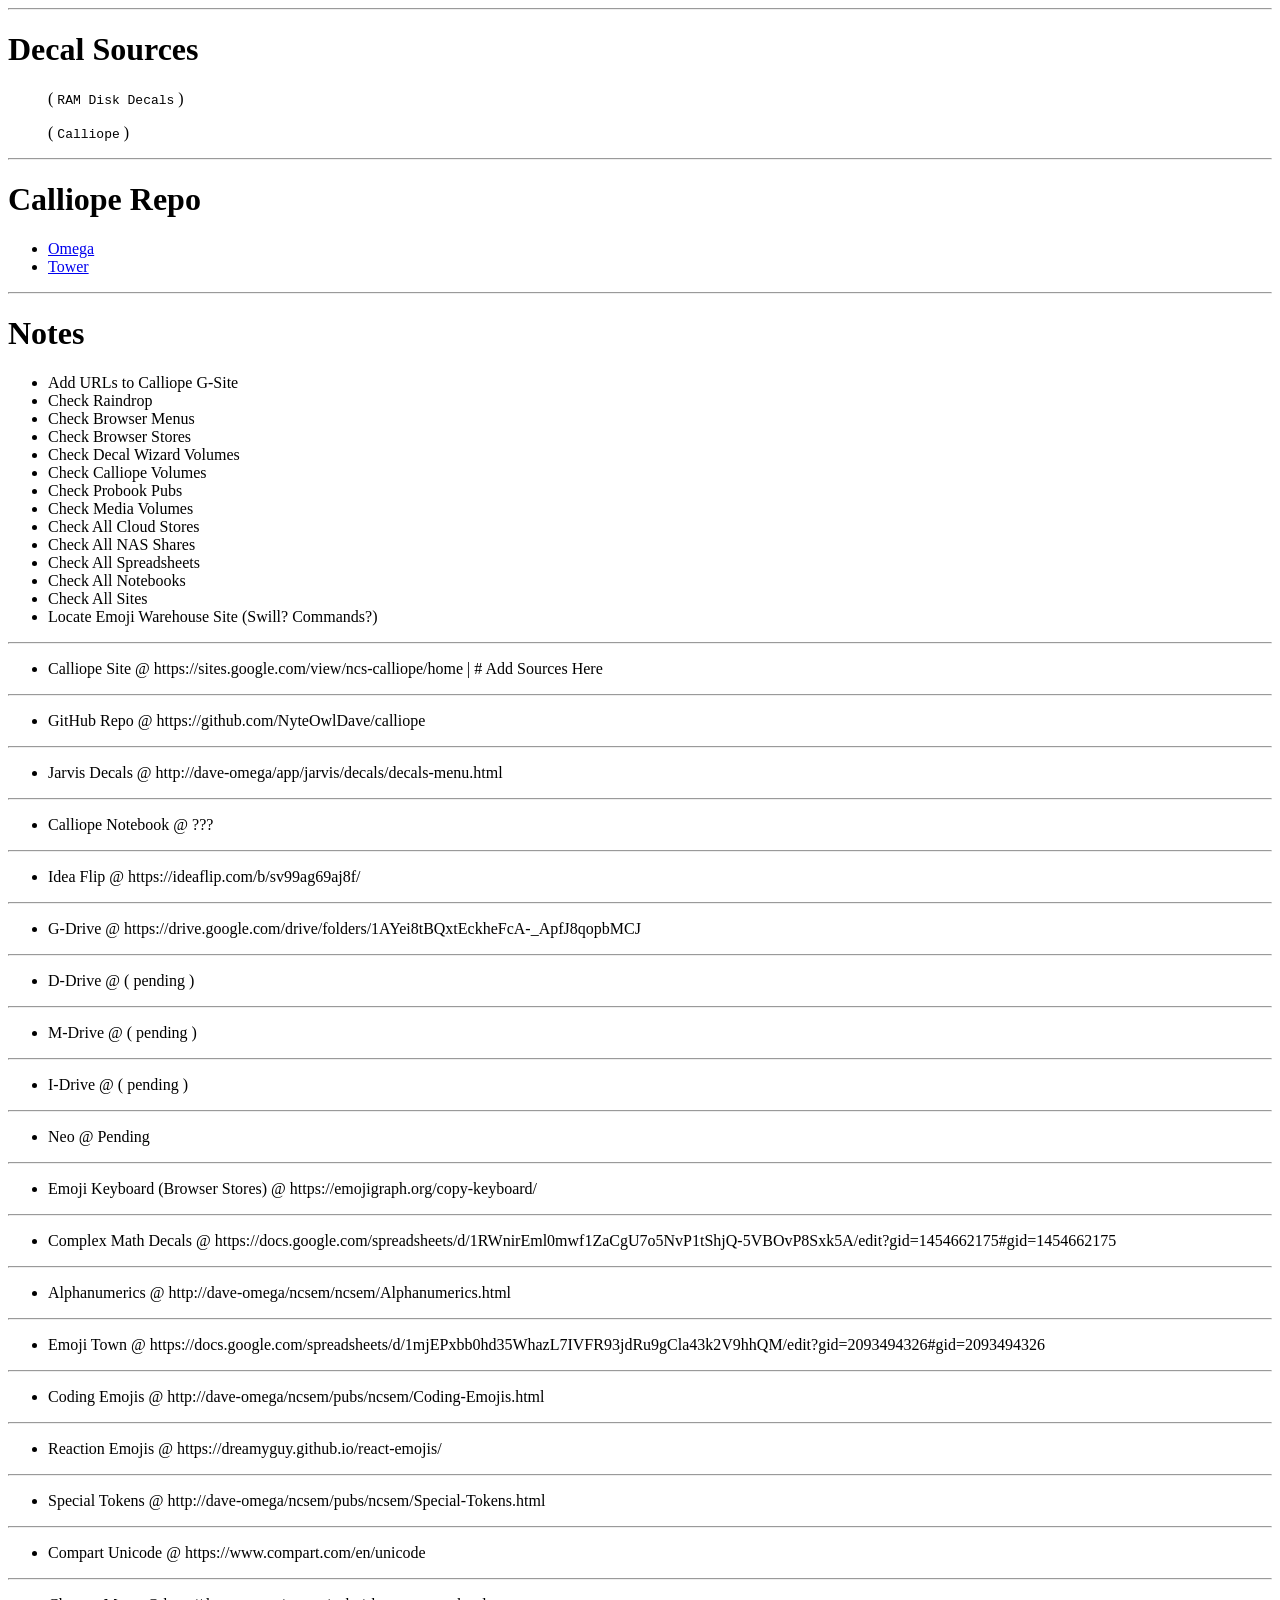
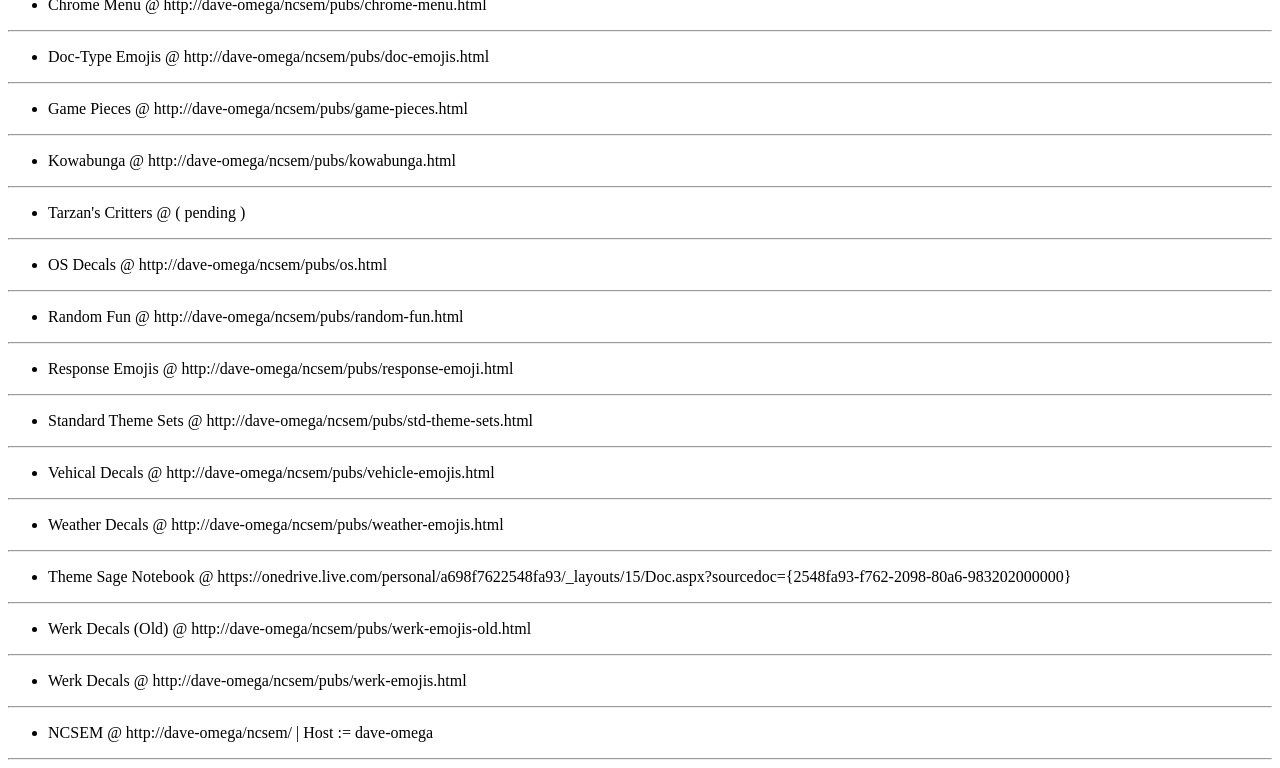
<file: decal-sources.html>
<!doctype html>
<html>
<head>
<meta http-equiv="content-type" content="text/html; charset=utf-8">
<style type="text/css">
td, th { border: 1px solid #c3c3c3; padding: 0 3px 0 3px; }
table { border-collapse: collapse; }
img { max-width: 100%; }
</style>
<meta name="generator" content="ReText 7.2.3">
<title>decal-sources</title>
<style type="text/css">
</style>
</head>
<body>
<style>
@import url( "./style/every-page.css" );
</style>

<style>
li {
    cursor : pointer;
}
</style>

<hr>
<h1>Decal Sources</h1>
<blockquote>
<p>( <code>RAM Disk Decals</code> )</p>
<p>( <code>Calliope</code> )</p>
</blockquote>
<hr>
<h1>Calliope Repo</h1>
<ul>
<li><a href="http://dave-omega/app/calliope/www/calliope/">Omega</a></li>
<li><a href="http://dave-tower/app/calliope/www/calliope/">Tower</a></li>
</ul>
<hr>
<h1>Notes</h1>
<ul>
<li>Add URLs to Calliope G-Site</li>
<li>Check Raindrop</li>
<li>Check Browser Menus</li>
<li>Check Browser Stores</li>
<li>Check Decal Wizard Volumes</li>
<li>Check Calliope Volumes</li>
<li>Check Probook Pubs</li>
<li>Check Media Volumes</li>
<li>Check All Cloud Stores</li>
<li>Check All NAS Shares</li>
<li>Check All Spreadsheets</li>
<li>Check All Notebooks</li>
<li>Check All Sites</li>
<li>Locate Emoji Warehouse Site (Swill? Commands?)</li>
</ul>
<hr>
<ul>
<li>Calliope Site
@ https://sites.google.com/view/ncs-calliope/home
| # Add Sources Here</li>
</ul>
<hr>
<ul>
<li>GitHub Repo
@ https://github.com/NyteOwlDave/calliope</li>
</ul>
<hr>
<ul>
<li>Jarvis Decals
@ http://dave-omega/app/jarvis/decals/decals-menu.html</li>
</ul>
<hr>
<ul>
<li>Calliope Notebook
@ ???</li>
</ul>
<hr>
<ul>
<li>Idea Flip
@ https://ideaflip.com/b/sv99ag69aj8f/</li>
</ul>
<hr>
<ul>
<li>G-Drive
@ https://drive.google.com/drive/folders/1AYei8tBQxtEckheFcA-_ApfJ8qopbMCJ</li>
</ul>
<hr>
<ul>
<li>D-Drive
@ ( pending )</li>
</ul>
<hr>
<ul>
<li>M-Drive
@ ( pending )</li>
</ul>
<hr>
<ul>
<li>I-Drive
@ ( pending )</li>
</ul>
<hr>
<ul>
<li>Neo
@ Pending</li>
</ul>
<hr>
<ul>
<li>Emoji Keyboard (Browser Stores)
@ https://emojigraph.org/copy-keyboard/</li>
</ul>
<hr>
<ul>
<li>Complex Math Decals
@ https://docs.google.com/spreadsheets/d/1RWnirEml0mwf1ZaCgU7o5NvP1tShjQ-5VBOvP8Sxk5A/edit?gid=1454662175#gid=1454662175</li>
</ul>
<hr>
<ul>
<li>Alphanumerics
@ http://dave-omega/ncsem/ncsem/Alphanumerics.html</li>
</ul>
<hr>
<ul>
<li>Emoji Town
@ https://docs.google.com/spreadsheets/d/1mjEPxbb0hd35WhazL7IVFR93jdRu9gCla43k2V9hhQM/edit?gid=2093494326#gid=2093494326</li>
</ul>
<hr>
<ul>
<li>Coding Emojis
@ http://dave-omega/ncsem/pubs/ncsem/Coding-Emojis.html</li>
</ul>
<hr>
<ul>
<li>Reaction Emojis
@ https://dreamyguy.github.io/react-emojis/</li>
</ul>
<hr>
<ul>
<li>Special Tokens
@ http://dave-omega/ncsem/pubs/ncsem/Special-Tokens.html</li>
</ul>
<hr>
<ul>
<li>Compart Unicode
@ https://www.compart.com/en/unicode</li>
</ul>
<hr>
<ul>
<li>Chrome Menu
@ http://dave-omega/ncsem/pubs/chrome-menu.html</li>
</ul>
<hr>
<ul>
<li>Doc-Type Emojis
@ http://dave-omega/ncsem/pubs/doc-emojis.html</li>
</ul>
<hr>
<ul>
<li>Game Pieces
@ http://dave-omega/ncsem/pubs/game-pieces.html</li>
</ul>
<hr>
<ul>
<li>Kowabunga
@ http://dave-omega/ncsem/pubs/kowabunga.html</li>
</ul>
<hr>
<ul>
<li>Tarzan's Critters
@ ( pending )</li>
</ul>
<hr>
<ul>
<li>OS Decals
@ http://dave-omega/ncsem/pubs/os.html</li>
</ul>
<hr>
<ul>
<li>Random Fun
@ http://dave-omega/ncsem/pubs/random-fun.html</li>
</ul>
<hr>
<ul>
<li>Response Emojis
@ http://dave-omega/ncsem/pubs/response-emoji.html</li>
</ul>
<hr>
<ul>
<li>Standard Theme Sets
@ http://dave-omega/ncsem/pubs/std-theme-sets.html</li>
</ul>
<hr>
<ul>
<li>Vehical Decals
@ http://dave-omega/ncsem/pubs/vehicle-emojis.html</li>
</ul>
<hr>
<ul>
<li>Weather Decals
@ http://dave-omega/ncsem/pubs/weather-emojis.html</li>
</ul>
<hr>
<ul>
<li>Theme Sage Notebook
@ https://onedrive.live.com/personal/a698f7622548fa93/_layouts/15/Doc.aspx?sourcedoc={2548fa93-f762-2098-80a6-983202000000}</li>
</ul>
<hr>
<ul>
<li>Werk Decals (Old)
@ http://dave-omega/ncsem/pubs/werk-emojis-old.html</li>
</ul>
<hr>
<ul>
<li>Werk Decals
@ http://dave-omega/ncsem/pubs/werk-emojis.html</li>
</ul>
<hr>
<ul>
<li>NCSEM
@ http://dave-omega/ncsem/
| Host := dave-omega</li>
</ul>
<hr>
<script>
; doc = document
; doc . title = ( `Decal Sources` )
</script>

<script>
function mine( ev ) {
    ev.preventDefault();
    ev.stopPropagation();
}
</script>

<script>
function minnie( event ) {
    const ge = event.target;
    if ( ge.nodeName !== "LI" ) {
        return;
    }
    mine( event );
    if ( event.ctrlKey ) {
        prompt( "Item Content" , ge.textContent );
        return;
    } else {
        alert( "Hold Down Control to View" );
        return;
    }
}
</script>

<script>
addEventListener( "click", minnie );
</script>

</body>
</html>
</file>
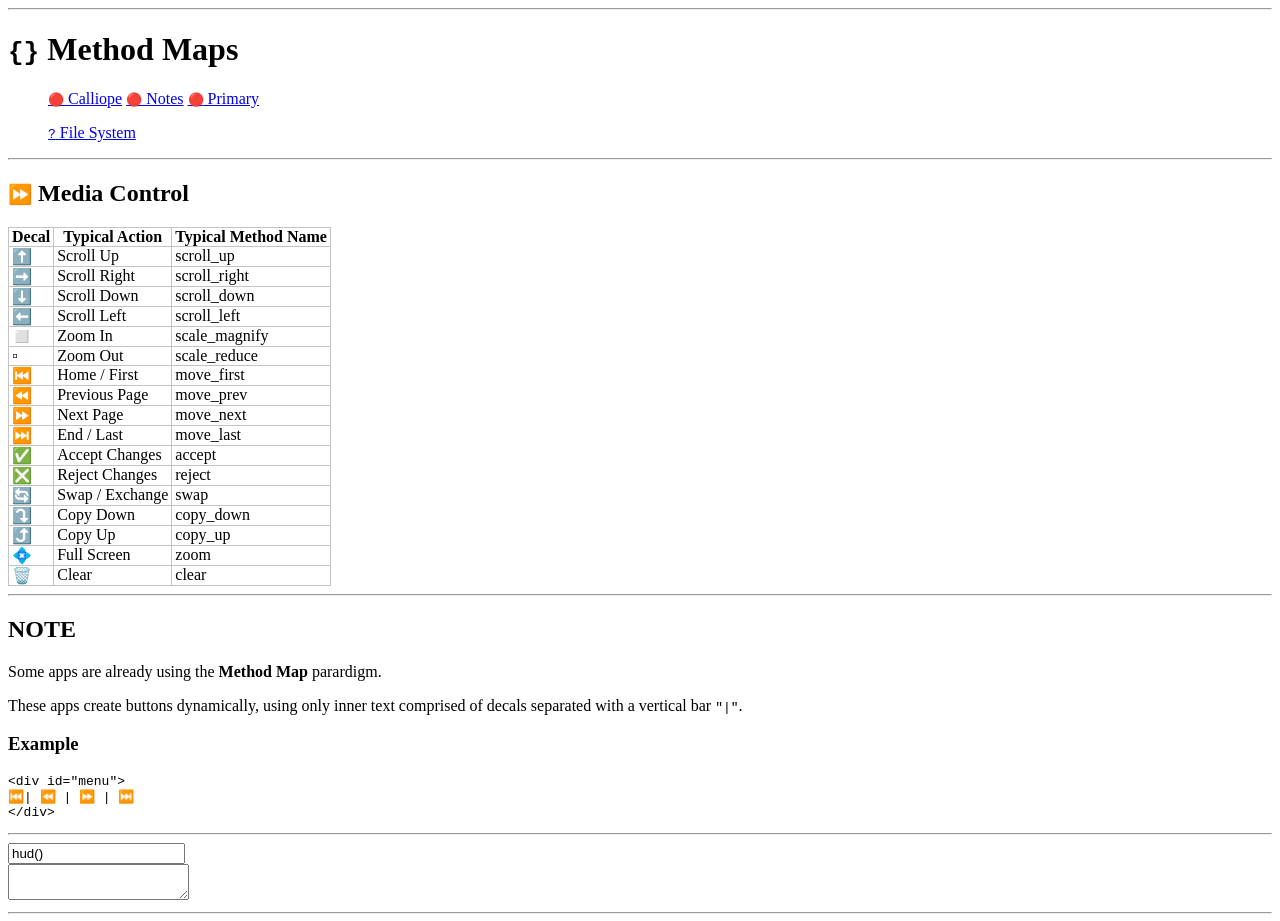
<file: notes/method-maps.html>
<!doctype html>
<html>
<head>
<meta http-equiv="content-type" content="text/html; charset=utf-8">
<style type="text/css">
td, th { border: 1px solid #c3c3c3; padding: 0 3px 0 3px; }
table { border-collapse: collapse; }
img { max-width: 100%; }
</style>
<meta name="generator" content="ReText 7.2.3">
<title>method-maps</title>
<style type="text/css">
</style>
</head>
<body>
<style>
@import url("https://nyteowldave.neocities.org/style.css");
</style>

<style>
@import url("http://dave-omega/demo/style/sce-hud.css");
</style>

<!-- ~~~~~~~~~~~~~~~~~~~~~~~~~~~~~~~~~~~~~~~~~~~~~~~~~~~~~~~ -->

<hr>
<h1><code>{}</code> Method Maps</h1>
<blockquote>
<p><a href="http://dave-omega/calliope/" title="Calliope ~ Omega"><code>🔴</code> Calliope</a>
<a href="http://dave-omega/calliope/notes/" title="Calliope's Notes ~ Omega"><code>🔴</code> Notes</a>
<a href="http://dave-omega/calliope/notes/method-maps.html" title="Omega Edition"><code>🔴</code> Primary</a></p>
<p><a href="./"><code>?</code> File System</a></p>
</blockquote>
<!-- [ 🟢 ] -->

<hr>
<h2><code>⏩</code> Media Control</h2>
<table>
<thead>
<tr>
<th>Decal</th>
<th>Typical Action</th>
<th>Typical Method Name</th>
</tr>
</thead>
<tbody>
<tr>
<td>⬆️</td>
<td>Scroll Up</td>
<td>scroll_up</td>
</tr>
<tr>
<td>➡️</td>
<td>Scroll Right</td>
<td>scroll_right</td>
</tr>
<tr>
<td>⬇️</td>
<td>Scroll Down</td>
<td>scroll_down</td>
</tr>
<tr>
<td>⬅️</td>
<td>Scroll Left</td>
<td>scroll_left</td>
</tr>
<tr>
<td>◻️</td>
<td>Zoom In</td>
<td>scale_magnify</td>
</tr>
<tr>
<td>▫️</td>
<td>Zoom Out</td>
<td>scale_reduce</td>
</tr>
<tr>
<td>⏮️</td>
<td>Home / First</td>
<td>move_first</td>
</tr>
<tr>
<td>⏪</td>
<td>Previous Page</td>
<td>move_prev</td>
</tr>
<tr>
<td>⏩</td>
<td>Next Page</td>
<td>move_next</td>
</tr>
<tr>
<td>⏭️</td>
<td>End / Last</td>
<td>move_last</td>
</tr>
<tr>
<td>✅</td>
<td>Accept Changes</td>
<td>accept</td>
</tr>
<tr>
<td>❎</td>
<td>Reject Changes</td>
<td>reject</td>
</tr>
<tr>
<td>🔄</td>
<td>Swap / Exchange</td>
<td>swap</td>
</tr>
<tr>
<td>⤵️</td>
<td>Copy Down</td>
<td>copy_down</td>
</tr>
<tr>
<td>⤴️</td>
<td>Copy Up</td>
<td>copy_up</td>
</tr>
<tr>
<td>💠</td>
<td>Full Screen</td>
<td>zoom</td>
</tr>
<tr>
<td>🗑️</td>
<td>Clear</td>
<td>clear</td>
</tr>
</tbody>
</table>
<hr>
<h2>NOTE</h2>
<p>Some apps are already using the <strong>Method Map</strong> parardigm.</p>
<p>These apps create buttons dynamically, using only inner text
comprised of decals separated with a vertical bar <code>"|"</code>.</p>
<h3>Example</h3>
<pre><code class="language-html">&lt;div id=&quot;menu&quot;&gt;
⏮️| ⏪ | ⏩ | ⏭️
&lt;/div&gt;
</code></pre>
<hr>
<header id="messages"></header>

<footer id="footer">
  <input id="footer_input" onchange="perform(event)" />
</footer>

<textarea id="sce" class="hud hide" wrap="off">
</textarea>

<hr>
<script>
; iwm = Object.keys( window ).sort()
</script>

<script>
;
; doc = document
; doc . title
= doc . querySelector( "H1" )
. textContent
;
</script>

<script>
; cls =()=> console.clear()
</script>

<script>
; loc = location
; veer  =( h )=> ( loc.hostname = ( h ) )
; again =(   )=> ( loc.reload() )
</script>

<!-- ~~~~~~~~~~~~~~~~~~~~~~~~~~~~~~~~~~~~~~~~~~~~~~~~~~~~~~~ -->

<script src="https://nyteowldave.github.io/std/api/gems/prolog-beta.js"></script>
<script src="http://dave-omega/demo/web/api/hud.js"></script>
<script src="http://dave-omega/demo/web/gems/interpreter-lite.js"></script>
<script src="http://dave-omega/demo/web/gems/houdini.js"></script>

<!-- [ NOTE ]
 replace-anchor-decals.js should be located in Web Demo Gems
-->

<!-- ~~~~~~~~~~~~~~~~~~~~~~~~~~~~~~~~~~~~~~~~~~~~~~~~~~~~~~~ -->

<script>
footer_input.value = "hud()";
</script>

<!-- ~~~~~~~~~~~~~~~~~~~~~~~~~~~~~~~~~~~~~~~~~~~~~~~~~~~~~~~ -->

</body>
</html>
</file>
